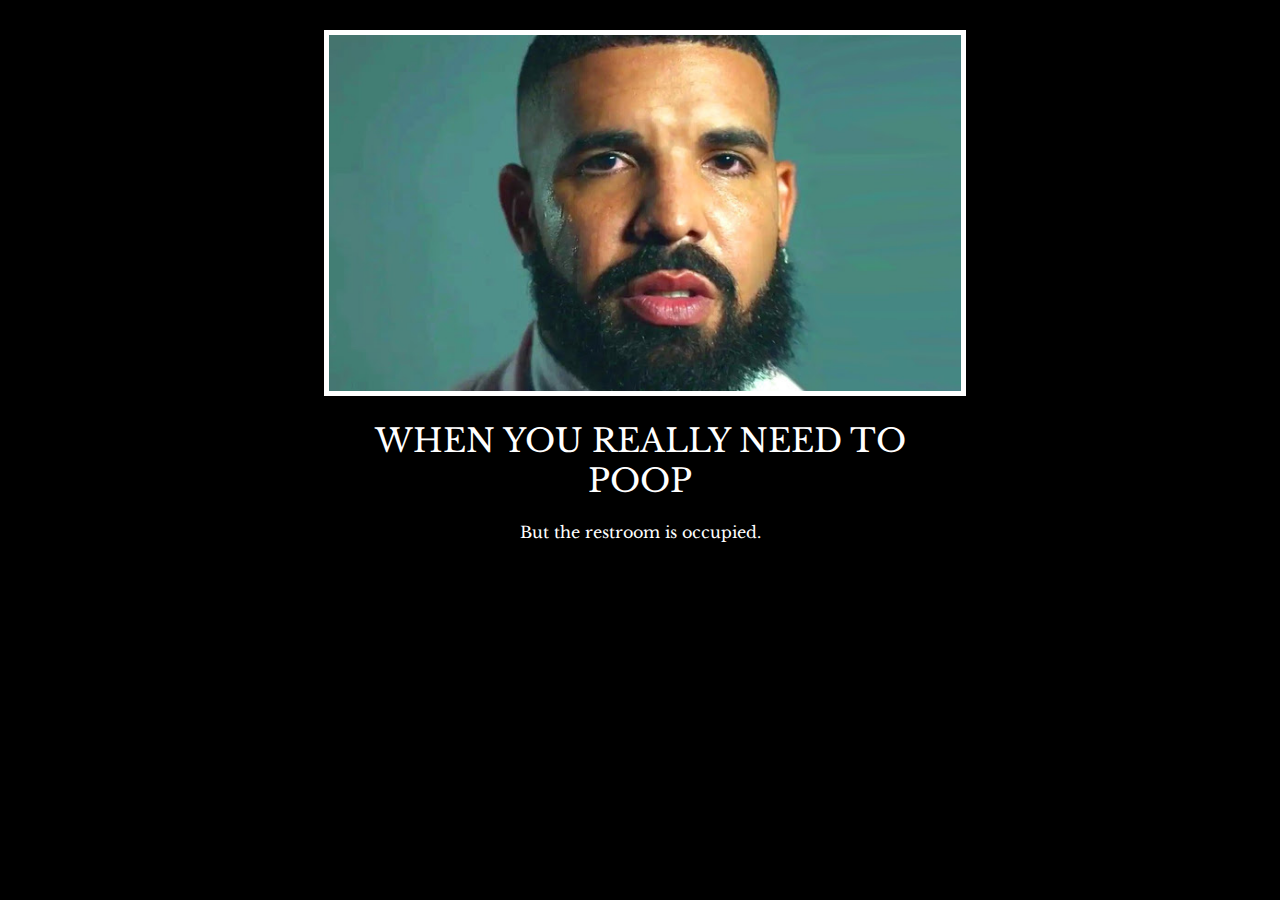
<file: index.html>
<!DOCTYPE html>
<html lang="en">
  <head>
    <meta charset="UTF-8" />
    <meta name="viewport" content="width=device-width, initial-scale=1.0" />
    <link rel="stylesheet" href="style.css" />
    <title>Motivational Meme</title>

    <link rel="preconnect" href="https://fonts.googleapis.com" />
    <link rel="preconnect" href="https://fonts.gstatic.com" crossorigin />
    <link
      href="https://fonts.googleapis.com/css2?family=Libre+Baskerville:ital,wght@0,400;0,700;1,400&display=swap"
      rel="stylesheet"
    />
  </head>
  <body>
    <div>
      <img src="./assets/images/drake.jpg" alt="drake" />

      <h1>When you really need to poop</h1>

      <p>
        But the restroom is occupied.
      </p>
    </div>
  </body>
</html>
</file>
<file: style.css>
body {
  background-color: black;
}

div {
  width: 50%;
  margin-left: 25%;
  margin-top: 30px;
}

img {
  border: 5px solid white;
  width: 100%;
}

h1,
p {
  color: white;
  width: 100%;
  font-family: "Libre Baskerville", serif;
  font-weight: 400;
  font-style: normal;
  text-align: center;
}

h1 {
  text-transform: uppercase;
}
</file>
